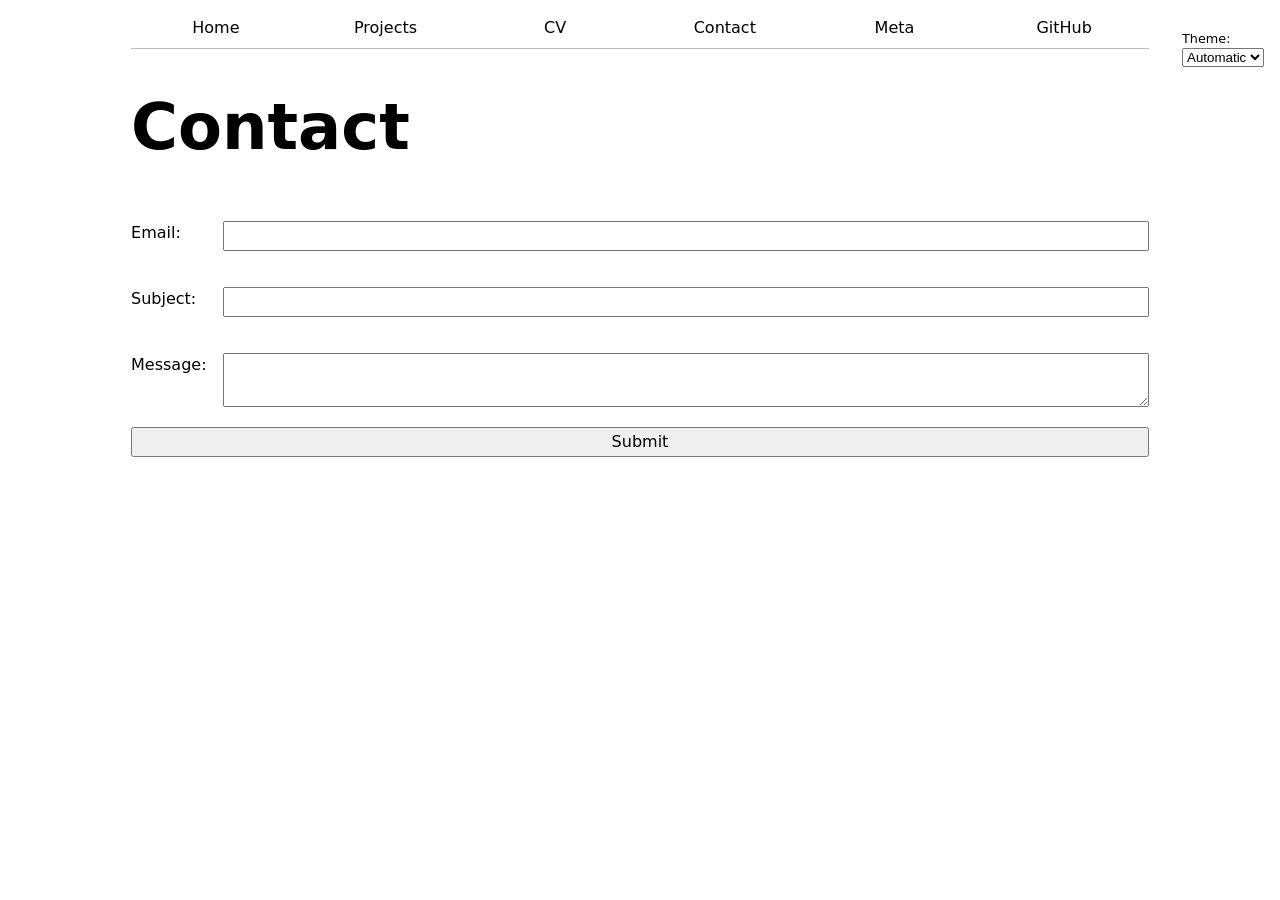
<file: contact/index.html>
<!DOCTYPE html>
<html>
<head>
    <meta charset="UTF-8">
    <meta name="viewport" content="width=device-width, initial-scale=1.0">
    <title>Wending's Contact</title>
    <link rel="stylesheet" href="../style.css"> 
    <script type="module" src="../global.js"></script>
</head>
<body>
    <h1>Contact</h1>
    <form action="mailto:weh057@ucsd.edu">
    <label>Email:
        <input name="email" type="email">
    </label>
    <label>Subject:
        <input name="subject">
    </label>
    <label>Message:
        <textarea name="body"></textarea>
    </label>
    <button>Submit</button>
</form>

</body>
</html>
</file>
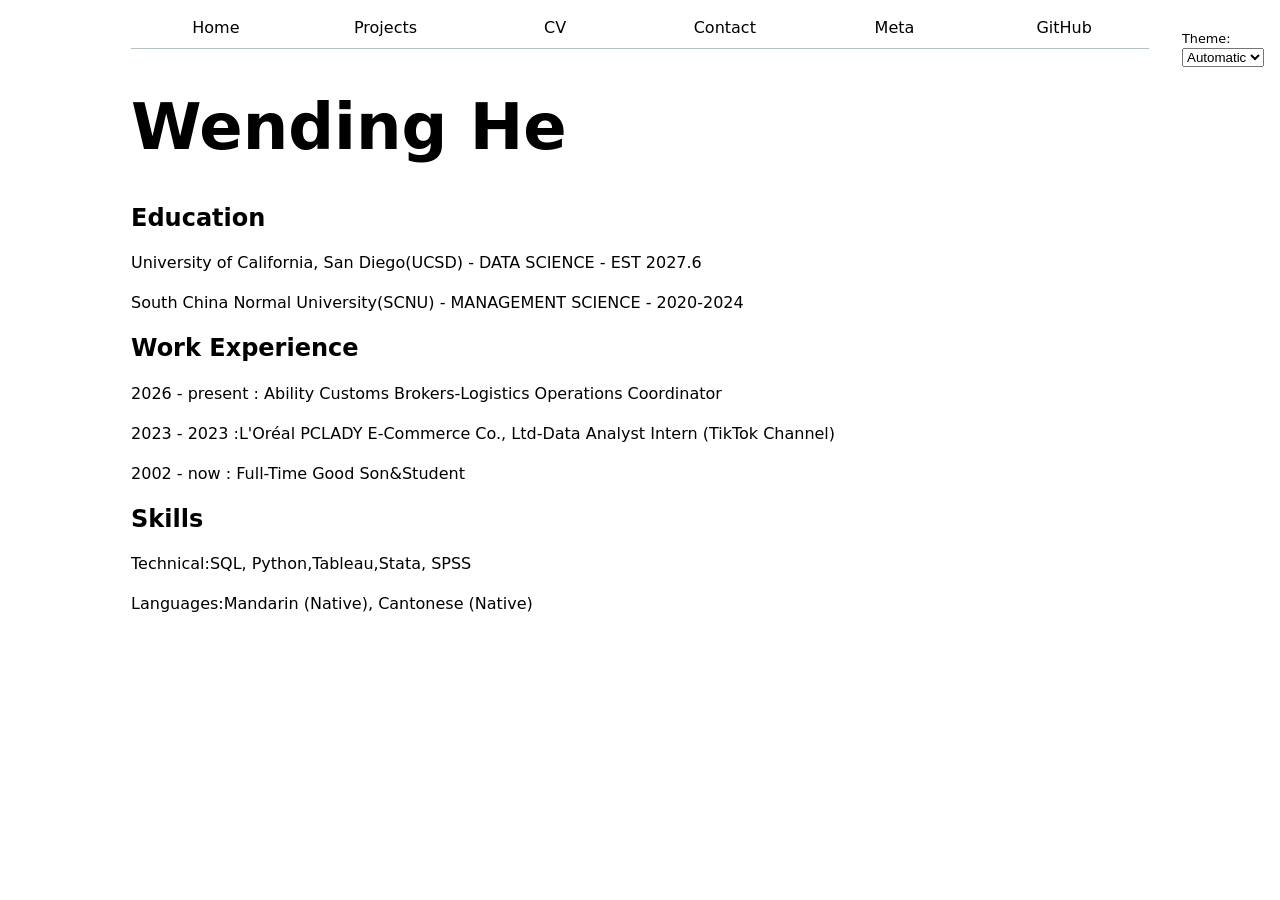
<file: CV/index.html>
<!DOCTYPE html>
<html>
<head>
    <meta charset="UTF-8">
    <meta name="viewport" content="width=device-width, initial-scale=1.0">
    <title>Wending's CV</title>
    <link rel="stylesheet" href="../style.css">
    <script type="module" src="../global.js"></script>

</head>
<body>
    <h1>Wending He</h1>

    <section>
        <h2>Education</h2>
        <p>University of California, San Diego(UCSD) - DATA SCIENCE - EST 2027.6</p>
        <p>South China Normal University(SCNU) - MANAGEMENT SCIENCE - 2020-2024</p>
    </section>

    <section>
        <h2>Work Experience</h2>
        <p><time>2026</time> - present : Ability Customs Brokers-Logistics Operations Coordinator
        <p><time>2023</time> - 2023 :L'Oréal PCLADY E-Commerce Co., Ltd-Data Analyst Intern (TikTok Channel)
        <p><time>2002</time> - now : Full-Time Good Son&Student
    </section>

    <section>
        <h2>Skills</h2>
        <p>Technical:SQL, Python,Tableau,Stata, SPSS</p> 
        <p>Languages:Mandarin (Native), Cantonese (Native)</p> 
    </section>
</body>
</html>
</file>
<file: style.css>
body {
    /* Set line height to 1.5 times the font size
       and use the OS's UI font as the website font
     */
    font: 100%/1.5 system-ui;
    max-width: 100ch;
    margin-inline: auto;
    padding-inline: 1em;

}

nav ul,
nav li {
  display: contents;
}

nav {
  display: flex;
}
nav a {
  flex: 1;
  text-decoration: none;
  color: inherit;
  text-align: center;
  padding: 0.5em;
}
nav {
  margin-bottom: 1em;
  border-bottom: 1px solid oklch(80% 3% 200);
}

:root {
  --color-accent: oklch(65% 50% 0);
}
html {
  accent-color: var(--color-accent);
}
nav a.current {
  border-bottom: 0.4em solid oklch(80% 3% 200);
  padding-bottom: 0.1em;
}
nav a:hover {
  border-bottom: 0.4em solid var(--color-accent);
  padding-bottom: 0.1em;
}

input, textarea, button {
  font: inherit;
}
label {
  margin-block: 1em 0.25em;
}

form {
  display: grid;
  grid-template-columns: auto 1fr;
  gap: 1em;
}
label {
  display: grid;
  grid-template-columns: subgrid;
  grid-column: 1 / -1;
}
button {
  grid-column: 1 / -1;
}
.projects {
  display: grid;
  grid-template-columns: repeat(auto-fill, minmax(15em, 1fr));
  gap: 1em;
}

.projects article {
  display: grid;
  grid-template-rows: subgrid;
  grid-row: span 3;
}
.projects h2 {
  margin: 0;
}
h1 {
  font-size: 400%;
}
h1, h2, h3, h4, h5, h6 {
  line-height: 1.1;
  text-wrap: balance;
}

.skills li {
  display: inline-block;
  list-style: none;
  background: oklch(95% 5% 200);
  padding: 0.25em 0.75em;
  border-radius: 1em;
  margin: 0.25em;
}

:root {
  color-scheme: light dark;
}

.color-scheme {
  position: absolute;
  top: 1rem;
  right: 1rem;
  font-size: 80%;
}


#profile-stats dl {
  display: grid;
  grid-template-columns: repeat(4, 1fr);
}


#projects-pie-plot {
  max-width: 20em;
  margin-block: 2em;
  overflow: visible;
}


.legend {
  display: grid;
  grid-template-columns: repeat(auto-fill, minmax(9em, 1fr));
  flex: 1;
  gap: 1em;
  border: 1px solid #ccc;
  padding: 1em;
  margin: 1em;
}
.legend-item {
  display: flex;
  align-items: center;
  gap: 0.5em;
}
.swatch {
  display: inline-block;
  width: 1em;
  aspect-ratio: 1 / 1;
  background-color: var(--color);
  border-radius: 50%;
}
.container {
  display: flex;
  align-items: center;
  gap: 1em;
}


#projects-pie-plot:has(path:hover) path:not(:hover) {
  opacity: 0.5;
}

#projects-pie-plot path {
  transition: 300ms;
  cursor: pointer;
}

.selected {
  --color: oklch(60% 45% 0) !important;
}

.selected:is(path) {
  fill: var(--color);
}


.stats {
  display: grid;
  grid-template-columns: max-content auto;
  gap: 0.25em 1em;
}

.stats dt {
  opacity: 0.7;
}

.stats dd {
  margin: 0;
}


.gridlines line {
  stroke: #ccc;
  stroke-opacity: 0.5;
}


dl.info {
  display: grid;
  grid-template-columns: max-content auto;
  gap: 0.25em 1em;
  margin: 0;
  transition-duration: 500ms;
  transition-property: opacity, visibility;
}

dl.info[hidden]:not(:hover, :focus-within) {
  opacity: 0;
  visibility: hidden;
}

.tooltip {
  position: fixed;
  top: 1em;
  left: 1em;
  background-color: rgba(255, 255, 255, 0.9);
  box-shadow: 0 4px 12px rgba(0, 0, 0, 0.15);
  border-radius: 8px;
  padding: 0.75em 1em;
}

circle {
  transition: 200ms;
  transform-origin: center;
  transform-box: fill-box;

  @starting-style {
    r: 0;
  }
}


circle:hover {
  transform: scale(1.5);
}


circle.selected {
  fill: #ff6b6b;
}


.projects article img {
  width: 100%;
  height: 200px;
  object-fit: cover;
  display: block;
}


#files {
  display: grid;
  grid-template-columns: 1fr 4fr;

  > div {
    grid-column: 1 / -1;
    display: grid;
    grid-template-columns: subgrid;
  }

  dt {
    grid-column: 1;
  }

  dd {
    grid-column: 2;
  }
}


#files dd {
  display: flex;
  flex-wrap: wrap;
  align-items: start;
  align-content: start;
  gap: 0.15em;
  padding-top: 0.6em;
  margin-left: 0;
}

.loc {
  display: flex;
  width: 0.5em;
  aspect-ratio: 1;
  background: var(--color, steelblue);
  border-radius: 50%;
}


#scrolly-1 {
  position: relative;
  display: flex;
  gap: 1rem;
  align-items: start;

  > * {
    flex: 1;
  }
}


#scatter-plot {
  position: sticky;
  top: 0;
}


.step {
  margin-bottom: 50vh;
}


#scrolly-2 {
  position: relative;
  display: flex;
  gap: 1rem;
  align-items: start;

  > * {
    flex: 1;
  }
}

#file-plot {
  position: sticky;
  top: 0;
}
</file>
